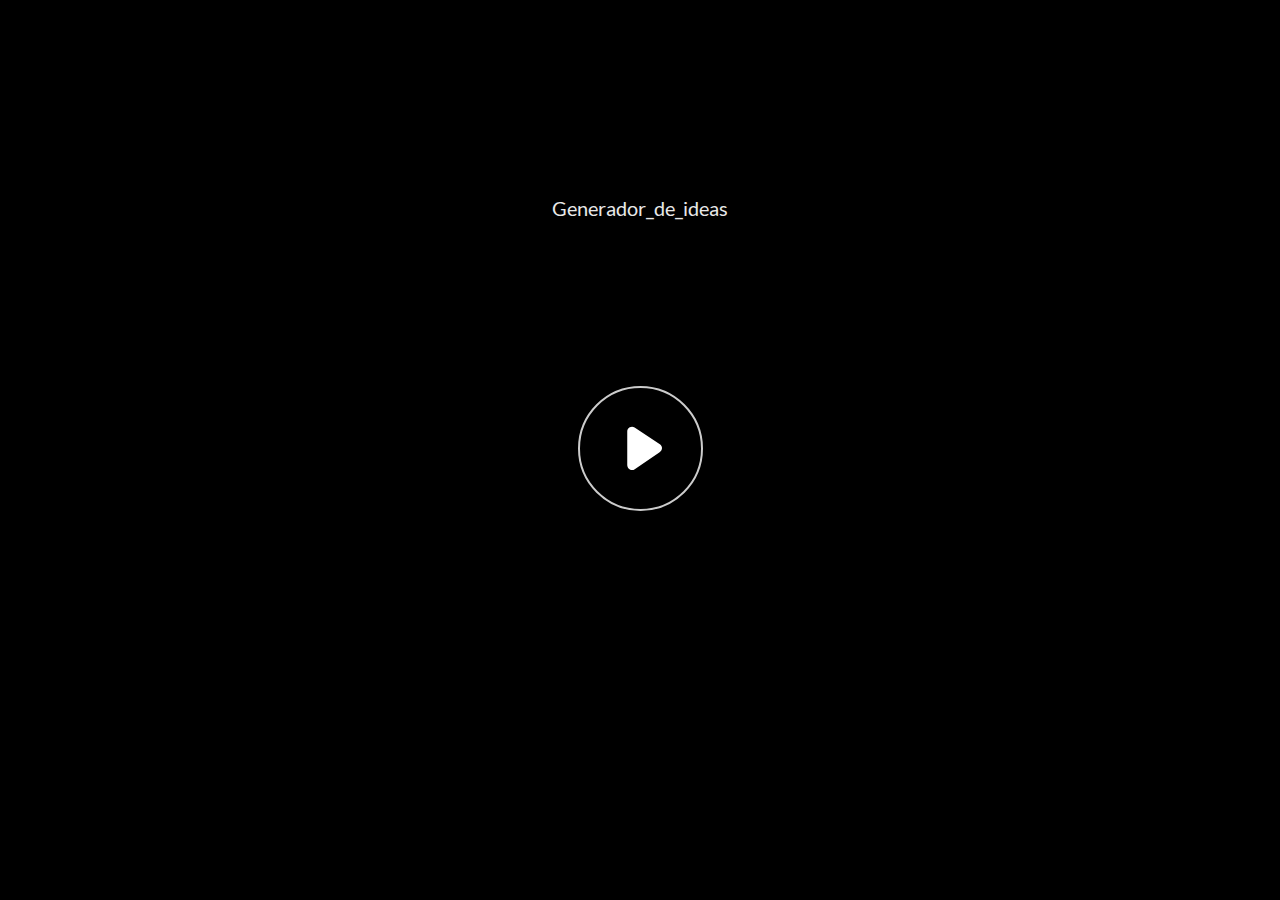
<file: index.html>
<!doctype html>
<html lang="en-US">
<head>
  <meta charset="utf-8">
  <!-- Created using Storyline 360 - http://www.articulate.com  -->
  <!-- version: 3.66.28270.0 -->
  <title>Generador_de_ideas</title>
  <meta http-equiv="x-ua-compatible" content="IE=edge"/>
  <meta name="viewport" content="width=device-width,initial-scale=1,user-scalable=no,shrink-to-fit=no,minimal-ui"/>
  <meta name="apple-mobile-web-app-capable" content="yes"/>
  <style>
    html, body { height: 100%; padding: 0; margin: 0 }
    #app { height: 100%; width: 100%; }
  </style>

  <script>
    window.DS = {};
    window.globals = {
      DATA_PATH_BASE: '',
      HAS_FRAME: true,
      HAS_SLIDE: true,

      lmsPresent: false,
      tinCanPresent: false,
      cmi5Present: false,
      aoSupport: false,
      scale: 'noscale',
      captureRc: false,
      browserSize: 'optimal',
      bgColor: '#282828',
      features: 'AccessibleVideo,IE11Warning,InsertSvgPicture,LayerPresentAsDialog,MultipleQuizTracking,QuestionCorrectVariable,UpdatedThemeEditor',
      themeName: 'unified',
      preloaderColor: '#FFFFFF',
      suppressAnalytics: false,
      productChannel: 'stable',
      publishSource: 'storyline',
      aid: 'aid|dd188a78-aad3-48e3-9cbe-436a69eaffbe',
      cid: '4bf3c7a7-7cc4-422b-bd9a-9acbd06e0011',
      playerVersion: '3.66.28270.0',
      publishTimestamp: '2022-09-01T01:51:03.3868519Z',
      maxIosVideoElements: 10,

      
      parseParams: function(qs) {
        if (window.globals.parsedParams != null) {
          return window.globals.parsedParams;
        }
        qs = (qs || window.location.search.substr(1)).split('+').join(' ');
        var params = {},
            tokens,
            re = /[?&]?([^=]+)=([^&]*)/g;

        while (tokens = re.exec(qs)) {
          params[decodeURIComponent(tokens[1]).trim()] =
            decodeURIComponent(tokens[2]).trim();
        }
        window.globals.parsedParams = params;
        return params;
      }

    };
  </script>
  <script>
    var isIe11 = ('ActiveXObject' in window || window.MSBlobBuilder != null)
      && window.msCrypto != null && !window.ActiveXObject;
    if (isIe11 && window.globals.features.indexOf('IE11Warning') != -1) {
      window.globals.unsupportedBrowser = true;
      document.write(atob('[base64]'));
    }
  </script>
  
  <script>window.THREE = { };</script>
  
</head>
<body style="background: #282828" class="cs-HTML theme-unified">
  <!-- 360 -->
  <script>!function(e){var i=/iPhone/i,o=/iPod/i,n=/iPad/i,t=/(?=.*\bAndroid\b)(?=.*\bMobile\b)/i,d=/Android/i,s=/(?=.*\bAndroid\b)(?=.*\bSD4930UR\b)/i,b=/(?=.*\bAndroid\b)(?=.*\b(?:KFOT|KFTT|KFJWI|KFJWA|KFSOWI|KFTHWI|KFTHWA|KFAPWI|KFAPWA|KFARWI|KFASWI|KFSAWI|KFSAWA)\b)/i,r=/IEMobile/i,h=/(?=.*\bWindows\b)(?=.*\bARM\b)/i,a=/BlackBerry/i,l=/BB10/i,p=/Opera Mini/i,f=/(CriOS|Chrome)(?=.*\bMobile\b)/i,u=/(?=.*\bFirefox\b)(?=.*\bMobile\b)/i,c=new RegExp("(?:Nexus 7|BNTV250|Kindle Fire|Silk|GT-P1000)","i"),w=function(e,i){return e.test(i)},A=function(e){var A=e||navigator.userAgent,v=A.split("[FBAN");if(void 0!==v[1]&&(A=v[0]),this.apple={phone:w(i,A),ipod:w(o,A),tablet:!w(i,A)&&w(n,A),device:w(i,A)||w(o,A)||w(n,A)},this.amazon={phone:w(s,A),tablet:!w(s,A)&&w(b,A),device:w(s,A)||w(b,A)},this.android={phone:w(s,A)||w(t,A),tablet:!w(s,A)&&!w(t,A)&&(w(b,A)||w(d,A)),device:w(s,A)||w(b,A)||w(t,A)||w(d,A)},this.windows={phone:w(r,A),tablet:w(h,A),device:w(r,A)||w(h,A)},this.other={blackberry:w(a,A),blackberry10:w(l,A),opera:w(p,A),firefox:w(u,A),chrome:w(f,A),device:w(a,A)||w(l,A)||w(p,A)||w(u,A)||w(f,A)},this.seven_inch=w(c,A),this.any=this.apple.device||this.android.device||this.windows.device||this.other.device||this.seven_inch,this.phone=this.apple.phone||this.android.phone||this.windows.phone,this.tablet=this.apple.tablet||this.android.tablet||this.windows.tablet,"undefined"==typeof window)return this},v=function(){var e=new A;return e.Class=A,e};"undefined"!=typeof module&&module.exports&&"undefined"==typeof window?module.exports=A:"undefined"!=typeof module&&module.exports&&"undefined"!=typeof window?module.exports=v():"function"==typeof define&&define.amd?define("isMobile",[],e.isMobile=v()):e.isMobile=v()}(this);
    window.isMobile.apple.tablet = window.isMobile.apple.tablet ||
      (navigator.platform === 'MacIntel' && navigator.maxTouchPoints > 1);
    window.isMobile.apple.device = window.isMobile.apple.device || window.isMobile.apple.tablet;
    window.isMobile.tablet = window.isMobile.tablet || window.isMobile.apple.tablet;
    window.isMobile.any = window.isMobile.any || window.isMobile.apple.tablet;
  </script>

  <div id="focus-sink" tabindex="-1"></div>

  <div id="preso"></div>
  <script>
    (function() {

      var classTypes = [ 'desktop', 'mobile', 'phone', 'tablet' ];

      var addDeviceClasses = function(prefix, testObj) {
        var curr, i;
        for (i = 0; i < classTypes.length; i++) {
          curr = classTypes[i];
          if (testObj[curr]) {
            document.body.classList.add(prefix + curr);
          }
        }
      };

      var params = window.globals.parseParams(),
          isDevicePreview = params.devicepreview === '1',
          isPhoneOverride = params.deviceType === 'phone' || (isDevicePreview && params.phone == '1'),
          isTabletOverride = (params.deviceType === 'tablet' || isDevicePreview) && !isPhoneOverride,
          isMobileOverride = isPhoneOverride || isTabletOverride;

      var deviceView = {
        desktop: !window.isMobile.any && !isMobileOverride,
        mobile: window.isMobile.any || isMobileOverride,
        phone: isPhoneOverride || (window.isMobile.phone && !isTabletOverride),
        tablet: isTabletOverride || window.isMobile.tablet
      };

      window.globals.deviceView = deviceView;
      window.isMobile.desktop = !window.isMobile.any;
      window.isMobile.mobile = window.isMobile.any;

      addDeviceClasses('view-', deviceView);

    })();
  </script>
  
  <script src='story_content/user.js' type=text/javascript></script>
  <div class="slide-loader"></div>

  <script>
    var doc = document, loader = doc.body.querySelector('.slide-loader'); [ 1, 2, 3 ].forEach(function(n) { var d = doc.createElement('div'); d.style.backgroundColor = window.globals.preloaderColor; d.classList.add('mobile-loader-dot'); d.classList.add('dot' + n); loader.appendChild(d); });
  </script>

  <div class="mobile-load-title-overlay" style="display: none">
    <div class="mobile-load-title">Generador_de_ideas</div>
  </div>

  <div class="mobile-chrome-warning"></div>

  <div class="warn-connection-dialog" style="display:none">
  <div class="warn-connection-content">
    <p>Internet connection lost</p>
    <p class="warn-connection-status"></p>
    <div class="warn-ui"></div>
  </div>
</div>

<style>
  .warn-connection-dialog {
    background: transparent;
    pointer-events: none;
    position: fixed;
    left: 0;
    top: 0;
    width: 100%;
    height: 100%;
    z-index: 999;
  }

  .warn-connection-content {
    position: absolute;
    width: 170px;
    border-radius: 10px;
    background: white;
    border: 1px solid #ccc;
    color: black;
    box-shadow: 0 5px 40px rgba(0, 0, 0, 5%);
    padding: .6em;
    padding-bottom: none;
    right: 1em;
    top: 1em;
    transition: all 150ms ease-out;
  }

  .warn-connection-dialog.highlight .warn-connection-content {
    background: #ff7575;
    transform: scale(1.05);
  }

  .warn-connection-content p {
    margin: 0; padding: 0;
  }

  .warn-ui {
    position: absolute;
    bottom: 1em;
    width: 100%;
  }
  .warn-connection-status {
    color: red;
  }

  .highlight .warn-connection-status {
    color: white;
  }

  .is-offline .cs-panel * {
    pointer-events: none !important;
  }

  .is-offline .cs-panel {
    pointer-events: all !important;
  }

  .is-offline #nav-controls * {
    pointer-events: none !important;
  }

  .is-offline #nav-controls {
    pointer-events: all !important;
  }
</style>

<script>
  (function() {
    window.DS.connection = {
      warningShown: false,
      assets: {},
      loadingAssetGroup: false
    };

    // @TODO this is POC code and can be cleaned up a bit more if we move forward
    // with the feature

    // The `window.globals.features` variable must be set in `webpack.dev.config` when testing locally - it is not enough
    // to have it in the data - but it must be set there as well.
    var useConnectionMessages = window.AbortController != null && window.location.protocol != 'file:' &&
      window.globals.features.indexOf('ConnectionMessages') != -1;

    window.DS.connection.useConnectionMessages = useConnectionMessages

    var noConnection = 'retrying...';
    var warnEl = document.querySelector('.warn-connection-dialog');
    var statusEl = document.querySelector('.warn-connection-status');

    var assetCount = 0;
    var checkLoadedId;

    function checkAssetsReady() {
      for (var i in DS.connection.assets) {
        if (!DS.connection.assets[i].success) {
          return false;
        }
      }
      return true;
    }

    function stopAssetGroup() {
      if (!useConnectionMessages) { return; }

      assetCount = 0;

      DS.connection.oldAssetGroup = DS.connection.assets;
      DS.connection.assets = {};
      DS.connection.loadingAssetGroup = false;
      clearInterval(checkLoadedId);
    }

    function startAssetGroup() {
      if (!useConnectionMessages) { return; }
      var ticks = 0;
      clearInterval(checkLoadedId);
      checkLoadedId = setInterval(function() {
        var loaded = 0;
        if (assetCount === 0 && loaded === 0) {
          clearInterval(checkLoadedId);
          return;
        }

        for (var i in DS.connection.assets) {
          if (DS.connection.assets[i].success) {
            loaded++;
          }
        }

        if (assetCount === loaded && checkAssetsReady()) {
          for (var i in DS.connection.assets) {
            if (DS.connection.assets[i].action) {
              DS.connection.assets[i].action();
            }
          }
          hideWarning();
          stopAssetGroup();
        }
      }, 100)
    }

    function requiredAsset(url, action, retry, type) {
      if (!useConnectionMessages) { return; }
      if (DS.connection.assets[url]) { return; }

      DS.connection.assets[url] = {
        success: false, action: action, retry: retry, type: type
      };
      assetCount = Object.keys(DS.connection.assets).length;
      if (!DS.connection.loadingAssetGroup) {
        startAssetGroup();
      }
      DS.connection.loadingAssetGroup = true;
    }

    function assetLoaded(url) {
      if (!useConnectionMessages) { return; }
      if (DS.connection.assets[url]) {
        DS.connection.assets[url].success = true;
      }
    }

    function assetFailed(url) {
      if (!useConnectionMessages) { return; }
      if (!DS.connection.assets[url]) {
        if (/\.js$/.test(url)) {
          setTimeout(function() {
            if (DS.connection.lastSlideLoaded != null) {
              DS.connection.lastSlideLoaded();
            }
          }, 300);
        }
        return;
      }
      if (!DS.connection.warningShown) { showWarning(); }
      if (DS.connection.assets[url].retry) {
        setTimeout(function() {
          if (!DS.connection.assets[url].success) {
            DS.connection.assets[url].retry()
          }
        }, 200);
      }
    }

    function hideWarning() {
      document.body.classList.remove('is-offline');
      DS.connection.warningShown = false;
      statusEl.innerHTML = 'connected!';
      warnEl.style.display = 'none';
    }
    DS.connection.hideWarning = hideWarning

    function showWarning(btn) {
      document.body.classList.add('is-offline')
      DS.connection.warningShown = true;
      warnEl.style.display = 'block';
      statusEl.innerHTML = noConnection;
    }

    function highlighWarning() {
      warnEl.classList.add('highlight');
      setTimeout(function() {
        warnEl.classList.remove('highlight');
      }, 500);
    }

    statusEl.innerHTML = noConnection;

    // these will all be noops if the feature flag isn't set in
    // the data and `window.globals.features`
    DS.connection.requiredAsset = requiredAsset;
    DS.connection.assetLoaded = assetLoaded;
    DS.connection.assetFailed = assetFailed;
    DS.connection.stopAssetGroup = stopAssetGroup;
    DS.connection.startAssetGroup = startAssetGroup;

    document.addEventListener('pointerup', e => {
      if (e.target.classList.contains('cs-panel') ||
        e.target.classList.contains('bottom-ui-bg')  ||
        e.target.classList.contains('slide-object')  ||
        e.target.id === 'nav-controls') {
        highlighWarning();
      }
    });
  })();
</script>


  <script>
    
    if (window.autoSpider && window.vInterfaceObject) {
      document.querySelector('.mobile-load-title-overlay').style.display = 'none';
    }
  </script>

  

  <link rel="stylesheet" href="html5/data/css/output.min.css" data-noprefix/>
</body>
<script src="html5/lib/scripts/bootstrapper.min.js"></script>
</html>
</file>
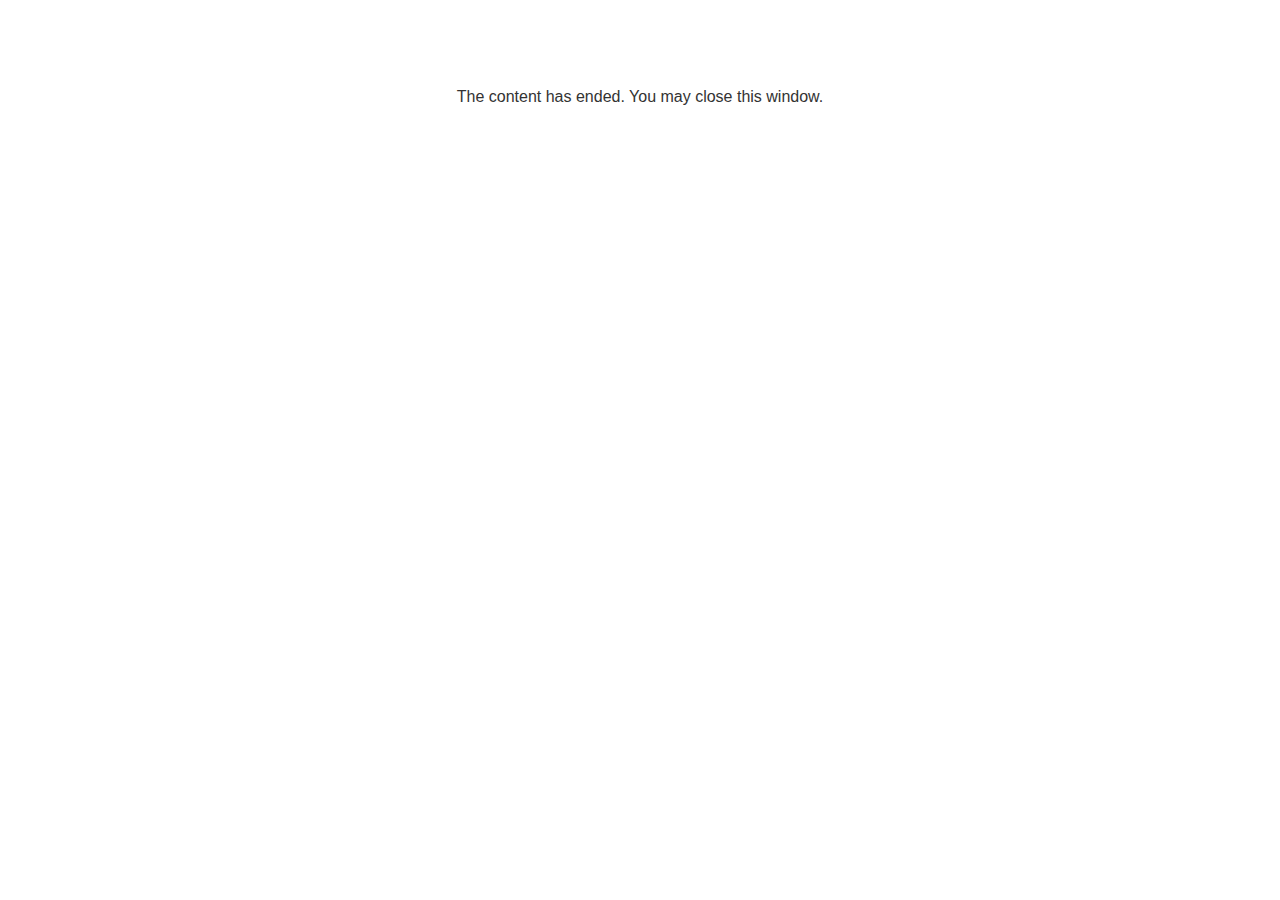
<file: lms/goodbye.html>
<!doctype html>
<html>
<body style="background-color: #ffffff;">

<p role="alert" style="color: #333333;font-family: Lato, articulate, tahoma, arial;font-size: medium;text-align: center;">
<br><br><br><br>
The content has ended. You may close this window.
</p>

</body>
</html>
</file>
<file: html5/data/css/output.min.css>
@font-face {
  font-family: 'LatoBold Charset1_ BoldB1B31604';
  src: url('[data-uri]');
  font-style: normal;
  font-weight: normal;
}
@font-face {
  font-family: 'Lato Charset1_ 5Vl03vJQ2201B425';
  src: url('[data-uri]');
  font-style: normal;
  font-weight: normal;
}
@font-face {
  font-family: 'Iskra Charset1_ 6lGMwB5525345A9';
  src: url('[data-uri]');
  font-style: normal;
  font-weight: normal;
}
@font-face {
  font-family: 'Iskra UbBold CharseBold81DD1F08';
  src: url('[data-uri]');
  font-style: normal;
  font-weight: normal;
}
@font-face {
  font-family: 'Iskra Charset0_v8wz5XXYC5A257AC';
  src: url('[data-uri]');
  font-style: normal;
  font-weight: normal;
}
@font-face {
  font-family: 'Iskra UbBold CharseBoldF63D54F0';
  src: url('[data-uri]');
  font-style: normal;
  font-weight: normal;
}
.cs-HTML {
  background: rgba(40, 40, 40, 1);
}
.cs-npnxnanbnsnfns00000000001 .cs-infopanel  {
  box-shadow: 0 1px 0 rgba(0, 0, 0, 0);
  background: rgba(255, 255, 255, 1);
}
.cs-npnxnanbnsnfns00000000001 .cs-infopanel .cs-link {
  color: rgba(186, 187, 186, 1);
}
.cs-npnxnanbnsnfns00000000001 .cs-infopanel .cs-link:hover {
  color: rgba(255, 255, 255, 1);
}
.cs-npnxnanbnsnfns00000000001 .cs-infopanel .cs-name {
  color: rgba(68, 68, 68, 1);
}
.cs-npnxnanbnsnfns00000000001 .cs-infopanel .cs-title {
  color: rgba(153, 153, 153, 1);
}
.cs-npnxnanbnsnfns00000000001 .cs-infopanelpopup  {
  box-shadow: 0 1px 0 rgba(0, 0, 0, 0);
  background: rgba(0, 0, 0, 0);
}
.cs-npnxnanbnsnfns00000000001 .cs-infopanelpopup .cs-link {
  color: rgba(255, 0, 0, 1);
}
.cs-npnxnanbnsnfns00000000001 .cs-infopanelpopup .cs-link:hover {
  color: rgba(255, 255, 255, 1);
}
.cs-npnxnanbnsnfns00000000001 .cs-infopanelpopup .cs-name {
  color: rgba(255, 255, 255, 1);
}
.cs-npnxnanbnsnfns00000000001 .cs-infopanelpopup .cs-bio {
  color: rgba(186, 187, 186, 1);
}
.cs-npnxnanbnsnfns00000000001 .cs-timer  {
  color: rgba(186, 187, 186, 1);
}
.cs-npnxnanbnsnfns00000000001 .cs-duration stop:first-child {
  stop-color: rgba(60, 60, 60, 1);
}
.cs-npnxnanbnsnfns00000000001 .cs-duration stop:last-child {
  stop-color: rgba(60, 60, 60, 1);
}
.cs-npnxnanbnsnfns00000000001 .cs-elapsed stop:first-child {
  stop-color: rgba(254, 227, 71, 1);
}
.cs-npnxnanbnsnfns00000000001 .cs-elapsed stop:last-child {
  stop-color: rgba(254, 227, 71, 1);
}
.cs-npnxnanbnsnfns00000000001 .cs-timer .cs-pie .cs-innerstroke {
  stroke: rgba(199, 199, 199, 1);
}
.cs-npnxnanbnsnfns00000000001 .cs-timer .cs-pie .cs-innerborder {
  stroke: rgba(255, 255, 255, 1);
}
.cs-npnxnanbnsnfns00000000001 .cs-window  {
  box-shadow: 0 8px 5px rgba(0, 0, 0, 0.2);
  border-color: rgba(49, 99, 0, 0);
  background: rgba(33, 33, 33, 1);
  color: rgba(248, 248, 248, 1);
}
.cs-npnxnanbnsnfns00000000001 .cs-window .cs-diva {
  border-color: rgba(78, 78, 78, 1);
}
.cs-npnxnanbnsnfns00000000001 .cs-window .cs-divb {
  border-color: rgba(78, 78, 78, 0);
}
.cs-npnxnanbnsnfns00000000001 .cs-editor .cs-editor-slide {
  color: rgba(226, 226, 226, 1);
}
.cs-npnxnanbnsnfns00000000001 .cs-editor .cs-editor-html {
  color: rgba(186, 187, 186, 1);
}
.cs-npnxnanbnsnfns00000000001 .cs-editor .cs-editor-button {
  text-shadow: 0 1px 0 rgba(0, 0, 0, 0);
  color: rgba(255, 255, 255, 1);
  border-color: rgba(211, 211, 211, 1);
  background: rgba(34, 34, 34, 1);
}
.cs-npnxnanbnsnfns00000000001 .cs-editor .cs-editor-button:hover {
  background: rgba(68, 68, 68, 1);
}
.cs-npnxnanbnsnfns00000000001 .cs-editor .cs-editor-button:active {
  background: rgba(68, 68, 68, 1);
}
.cs-npnxnanbnsnfns00000000001 .cs-listitem  {
  color: rgba(186, 187, 186, 1);
  border-color: none;
  border: 1px solid transparent;
}
.cs-npnxnanbnsnfns00000000001 .cs-listitem:hover {
  background: rgba(255, 255, 255, 0.06);
  border-color: rgba(108, 108, 108, 1) !important;
  border-width: 1px;
  border-radius: 2px;
  border-style: solid;
  box-sizing: border-box;
}
.cs-npnxnanbnsnfns00000000001 .cs-listitem.hover {
  background: rgba(255, 255, 255, 0.06);
  border-color: rgba(108, 108, 108, 1) !important;
  border-width: 1px;
  border-radius: 2px;
  border-style: solid;
  box-sizing: border-box;
}
.cs-npnxnanbnsnfns00000000001 .cs-glossary  {
  color: rgba(186, 187, 186, 1);
}
.cs-npnxnanbnsnfns00000000001 .cs-glossary .cs-scrolling-panel {
  background: rgba(0, 0, 0, 0);
}
.cs-npnxnanbnsnfns00000000001 .cs-glossary .cs-term.cs-selected .cs-choice-list-trigger {
  color: rgba(255, 255, 255, 1);
  background: rgba(255, 255, 255, 1);
}
.cs-npnxnanbnsnfns00000000001 .cs-glossary .cs-term.cs-selected .cs-choice-list-trigger:focus {
  color: rgba(255, 255, 255, 1);
  background: rgba(255, 255, 255, 1);
}
.cs-npnxnanbnsnfns00000000001 .cs-glossary .cs-term:hover .cs-choice-list-trigger {
  background: rgba(186, 187, 186, 1);
}
.cs-npnxnanbnsnfns00000000001 .cs-glossary .cs-term.hover .cs-choice-list-trigger {
  background: rgba(186, 187, 186, 1);
}
.cs-npnxnanbnsnfns00000000001 .cs-glossary .cs-term .cs-choice-list-trigger:focus {
  background: rgba(186, 187, 186, 1);
}
.cs-npnxnanbnsnfns00000000001 .cs-glossary .cs-diva {
  border-color: rgba(0, 0, 0, 0);
}
.cs-npnxnanbnsnfns00000000001 .cs-glossary .cs-divb {
  border-color: rgba(0, 0, 0, 0);
}
.cs-npnxnanbnsnfns00000000001 .cs-glossary .cs-divc {
  border-color: rgba(0, 0, 0, 0);
}
.cs-npnxnanbnsnfns00000000001 .cs-glossary .cs-heading {
  color: rgba(248, 248, 248, 1);
  font-weight: 700;
}
.note-content p span {
  color: rgba(186, 187, 186, 1);
  line-height: 1.4em;
  font-size: 103.769%;
}
.cs-npnxnanbnsnfns00000000001 .cs-resource .cs-separator {
  border-color: rgba(0, 0, 0, 0);
}
.cs-npnxnanbnsnfns00000000001 .cs-outline  {
  color: rgba(45, 45, 45, 1);
}
.cs-npnxnanbnsnfns00000000001 .cs-outline .cs-diva {
  border-color: rgba(0, 0, 0, 0);
}
.cs-npnxnanbnsnfns00000000001 .cs-outline .cs-divb {
  border-color: rgba(0, 0, 0, 0);
}
.cs-npnxnanbnsnfns00000000001 .cs-outline .cs-divc {
  border-color: rgba(0, 0, 0, 0);
}
.cs-npnxnanbnsnfns00000000001 .cs-outline .cs-search-filter:hover {
  color: rgba(0, 0, 0, 0);
}
.cs-npnxnanbnsnfns00000000001 .cs-outline .cs-search-filter.hover {
  color: rgba(0, 0, 0, 0);
}
.cs-npnxnanbnsnfns00000000001 .cs-transcript  {
  color: rgba(255, 255, 255, 1);
}
.cs-npnxnanbnsnfns00000000001 .cs-transcript .cs-div {
  border-color: rgba(0, 0, 0, 0);
}
.cs-npnxnanbnsnfns00000000001 .cs-tabs:not(.topmenu-item) {
  color: rgba(248, 248, 248, 1);
}
.cs-npnxnanbnsnfns00000000001 .cs-tabs .cs-inner-button:not(.topmenu-item) {
  text-shadow: 0 1px 0 rgba(0, 0, 0, 0);
}
.cs-npnxnanbnsnfns00000000001 .cs-tabs:hover:not(.topmenu-item) {
  color: rgba(248, 248, 248, 1);
}
.cs-npnxnanbnsnfns00000000001 .cs-tabs.cs-selected {
  background: rgba(0, 0, 0, 0);
  color: rgba(248, 248, 248, 1);
}
.cs-npnxnanbnsnfns00000000001 .cs-seekcontrol  {
  background: rgba(0, 0, 0, 0);
  border-color: rgba(0, 0, 0, 0);
}
.cs-npnxnanbnsnfns00000000001 .cs-seekcontrol .cs-button:hover .cs-icon {
  fill: rgba(255, 255, 255, 1);
}
.cs-npnxnanbnsnfns00000000001 .cs-seekcontrol .cs-button.hover .cs-icon {
  fill: rgba(255, 255, 255, 1);
}
.cs-npnxnanbnsnfns00000000001 .cs-seekcontrol .cs-button .cs-icon-shadow {
  fill: rgba(0, 0, 0, 0);
}
.cs-npnxnanbnsnfns00000000001 .cs-seekcontrol .cs-button .cs-icon {
  fill: rgba(180, 180, 180, 1);
}
.cs-npnxnanbnsnfns00000000001 .cs-seekcontrol .cs-seek .cs-fill {
  background: rgba(255, 255, 255, 0.6);
}
.cs-npnxnanbnsnfns00000000001 .cs-seekcontrol .cs-seek {
  background: rgba(108, 108, 108, 1);
  border-color: rgba(0, 0, 0, 0);
}
.cs-npnxnanbnsnfns00000000001 .cs-searchinput .cs-input {
  color: rgba(186, 187, 186, 1);
  border-color: rgba(0, 0, 0, 0);
  background: rgba(255, 255, 255, 0.06);
}
.cs-npnxnanbnsnfns00000000001 .cs-searchinput .cs-input:focus {
  color: rgba(248, 248, 248, 1);
  background: rgba(41, 41, 41, 1);
}
.cs-npnxnanbnsnfns00000000001 .cs-searchinput .cs-input:hover {
  box-shadow: inset 0 0 1px 0 rgba(69, 126, 19, 0);
}
.cs-npnxnanbnsnfns00000000001 .cs-searchinput .cs-input.hover {
  box-shadow: inset 0 0 1px 0 rgba(69, 126, 19, 0);
}
.cs-npnxnanbnsnfns00000000001 .cs-searchinput .cs-button .cs-icon {
  fill: rgba(186, 187, 186, 1);
}
.cs-npnxnanbnsnfns00000000001 .cs-searchinput .cs-button:hover {
  fill: rgba(63, 133, 0, 1);
}
.cs-npnxnanbnsnfns00000000001 .cs-searchinput .cs-button.hover {
  fill: rgba(63, 133, 0, 1);
}
.cs-npnxnanbnsnfns00000000001 .cs-menu  {
  box-shadow: 0 1px 0 rgba(0, 0, 0, 0);
  background: rgba(33, 33, 33, 1);
}
.cs-npnxnanbnsnfns00000000001 .cs-topmenu-item.active .cs-tab {
  background: rgba(33, 33, 33, 1);
}
.cs-npnxnanbnsnfns00000000001 .cs-logo  {
  box-shadow: 0 1px 0 rgba(37, 75, 0, 1);
  background: rgba(255, 255, 255, 0);
}
.cs-npnxnanbnsnfns00000000001 .cs-checkbox  {
  color: rgba(255, 255, 255, 1);
}
.cs-npnxnanbnsnfns00000000001 .cs-checkbox:hover {
  border-color: rgba(175, 221, 130, 1);
}
.cs-npnxnanbnsnfns00000000001 .cs-checkbox.hover {
  border-color: rgba(175, 221, 130, 1);
}
.cs-npnxnanbnsnfns00000000001 .cs-checkbox .cs-box {
  color: rgba(255, 255, 255, 1);
  border-color: rgba(42, 83, 0, 1);
}
.cs-npnxnanbnsnfns00000000001 .cs-checkbox .cs-box:checked::after {
  color: rgba(43, 196, 0, 1);
}
.cs-npnxnanbnsnfns00000000001 .cs-button  {
  text-shadow: 0 1px 0 rgba(0, 0, 0, 0);
  color: rgba(186, 187, 186, 1);
  border-color: rgba(0, 0, 0, 0);
  background: rgba(0, 0, 0, 0);
  box-shadow: 0 1px 0 rgba(0, 0, 0, 0);
}
.cs-npnxnanbnsnfns00000000001 .cs-button .cs-icon {
  fill: rgba(186, 187, 186, 1);
}
.cs-npnxnanbnsnfns00000000001 .cs-button .cs-icon-shadow {
  fill: rgba(0, 0, 0, 0);
}
.cs-npnxnanbnsnfns00000000001 .cs-button:hover {
  background: rgba(248, 248, 248, 1);
}
.cs-npnxnanbnsnfns00000000001 .cs-button.hover {
  background: rgba(248, 248, 248, 1);
}
.cs-npnxnanbnsnfns00000000001 .cs-button:active {
  background: rgba(0, 0, 0, 0);
}
.cs-npnxnanbnsnfns00000000001 .cs-button.cs-disabled:hover {
  background: rgba(0, 0, 0, 0);
}
.cs-npnxnanbnsnfns00000000001 .cs-button.cs-disabled.hover {
  background: rgba(0, 0, 0, 0);
}
.cs-npnxnanbnsnfns00000000001 .cs-button.cs-disabled:active {
  background: rgba(0, 0, 0, 0);
}
.cs-npnxnanbnsnfns00000000001 .cs-button.cs-volume:hover {
  background: rgba(0, 0, 0, 0);
}
.cs-npnxnanbnsnfns00000000001 .cs-button.cs-volume.hover {
  background: rgba(0, 0, 0, 0);
}
.cs-npnxnanbnsnfns00000000001 .cs-button.cs-volume:active {
  background: rgba(0, 0, 0, 0);
}
.cs-npnxnanbnsnfns00000000001.cs-base  {
  color: rgba(186, 187, 186, 1);
  border-color: rgba(40, 40, 40, 1);
  background: rgba(40, 40, 40, 1);
}
.cs-npnxnanbnsnfns00000000001.cs-base .cs-separator .cs-diva {
  background: rgba(69, 69, 69, 1);
}
.cs-npnxnanbnsnfns00000000001.cs-base .cs-separator .cs-divb {
  background: rgba(0, 0, 0, 0);
}
.cs-npnxnanbnsnfns00000000001.cs-base .cs-topmenu-item.active .cs-tab {
  border-color: rgba(69, 69, 69, 1);
}
.cs-npnxnanbnsnfns00000000001.cs-base .cs-topmenu-item.active .cs-panel {
  border-color: rgba(69, 69, 69, 1);
}
.cs-npnxnanbnsnfns00000000001.cs-base .cs-left {
  background: rgba(33, 33, 33, 1);
}
.cs-npnxnanbnsnfns00000000001.cs-base .cs-area-primary .cs-slide-container {
  background: rgba(40, 40, 40, 1);
}
.cs-npnxnanbnsnfns00000000001.cs-base.cs-custom-theme .cs-brandhighlight-bg {
  background: rgba(79, 189, 244, 1) !important;
}
.cs-npnxnanbnsnfns00000000001.cs-base.cs-custom-theme .cs-brandhighlight-secondary-bg {
  background: rgba(255, 255, 255, 1) !important;
}
.cs-npnxnanbnsnfns00000000001.cs-base.cs-custom-theme .cs-brandhighlight-border {
  border-color: rgba(79, 189, 244, 1) !important;
}
.cs-npnxnanbnsnfns00000000001.cs-base.cs-custom-theme .cs-brandhighlight-text {
  color: rgba(79, 189, 244, 1) !important;
}
.cs-npnxnanbnsnfns00000000001.cs-base.cs-custom-theme .cs-brandhighlight-fill {
  fill: rgba(79, 189, 244, 1) !important;
}
.cs-npnxnanbnsnfns00000000001.cs-base.cs-custom-theme .cs-listitem.cs-selected {
  background-color: rgba(255, 255, 255, 0.06) !important;
}
.cs-npnxnanbnsnfns00000000001 .cs-volume::-moz-range-thumb {
  border-color: rgba(43, 85, 0, 1);
  box-shadow: inset 0 0 1px 0 rgba(43, 85, 0, 1);
  background: rgba(255, 255, 255, 1);
}
.cs-npnxnanbnsnfns00000000001 .cs-volume::-ms-thumb {
  border-color: rgba(43, 85, 0, 1);
  box-shadow: inset 0 0 1px 0 rgba(43, 85, 0, 1);
  background: rgba(255, 255, 255, 1);
}
.cs-npnxnanbnsnfns00000000001 .cs-volume::-webkit-slider-thumb {
  border-color: rgba(43, 85, 0, 1);
  box-shadow: inset 0 0 1px 0 rgba(43, 85, 0, 1);
  background: rgba(255, 255, 255, 1);
}
.cs-npnxnanbnsnfns00000000001 .cs-volume::-moz-range-track {
  border-color: rgba(66, 140, 1, 1);
  background: rgba(108, 108, 108, 1);
}
.cs-npnxnanbnsnfns00000000001 .cs-volume::-ms-track {
  border-color: rgba(66, 140, 1, 1);
  background: rgba(108, 108, 108, 1);
}
.cs-npnxnanbnsnfns00000000001 .cs-volume::-webkit-slider-runnable-track {
  border-color: rgba(66, 140, 1, 1);
  background: rgba(108, 108, 108, 1);
}
body.show-focus .tab-focus-box {
  box-shadow: 0 0 0 1px rgba(255, 255, 0, 1), 0 0 0 3px rgba(0, 32, 96, 1), 0 0 5px 5px rgba(255, 255, 0, 1);
  border-color: transparent;
  outline: 2px transparent solid;
}
.skipnav {
  box-shadow: 0 0 0 1px rgba(255, 255, 0, 1), 0 0 0 3px rgba(0, 32, 96, 1), 0 0 5px 5px rgba(255, 255, 0, 1);
  border-color: transparent;
  outline: 2px transparent solid;
}
.cs-npnxnanbnsnfns00000000001 .cs-listitem:hover {
  color: none;
}
.cs-npnxnanbnsnfns00000000001 .cs-listitem.hover {
  color: none;
}
.cs-npnxnanbnsnfns00000000001 .cs-listitem.cs-viewed {
  color: #BABBBA;
}
.cs-npnxnanbnsnfns00000000001 .cs-listitem {
  color: #BABBBA;
}
.cs-npnxnanbnsnfns00000000001 .cs-listitem:hover .cs-icon-carrot * {
  fill: none;
}
.cs-npnxnanbnsnfns00000000001 .cs-listitem.hover .cs-icon-carrot * {
  fill: none;
}
.cs-npnxnanbnsnfns00000000001 .cs-listitem .cs-icon-carrot {
  color: none;
  top: calc(3px);
}
.cs-npnxnanbnsnfns00000000001 .cs-listitem .cs-icon-carrot .cs-shadow {
  color: #F8F8F8;
}
.cs-npnxnanbnsnfns00000000001 .item-collapsible .is-scene {
  color: #F8F8F8 !important;
  font-weight: 700;
}
.cs-npnxnanbnsnfns00000000001 .is-scene .cs-icon-carrot * {
  color: #F8F8F8 !important;
  font-weight: 700;
}
.cs-npnxnanbnsnfns00000000001 .is-scene:not(.outline-links-collapse) > a {
  color: #F8F8F8;
}
.cs-npnxnanbnsnfns00000000001 .is-scene:not(.outline-links-collapse) .cs-icon-carrot * {
  fill: none !important;
  color: #F8F8F8 !important;
}
.cs-npnxnanbnsnfns00000000001 .tabs, .cs-npnxnanbnsnfns00000000001 .cs-logo {
  border-bottom: 1px solid rgba(108, 108, 108, 1);
}
.cs-npnxnanbnsnfns00000000001 .area-secondary-wrapper:after {
  background-image: url('[data-uri]');
  background-size: 100%;
}
.cs-npnxnanbnsnfns00000000001 .panel-footer {
  background: #212121;
}
.cs-npnxnanbnsnfns00000000001 #outline-search {
  background: rgba(255, 255, 255, 0.06);
  border-color: rgba(108, 108, 108, 1);
  border-width: 1px;
  border-style: solid;
}
.cs-npnxnanbnsnfns00000000001 .topmenu-panel #outline-search {
  background: #545454;
}
.cs-npnxnanbnsnfns00000000001 .search-icon circle, .cs-npnxnanbnsnfns00000000001 .search-icon path {
  stroke: #BABBBA;
}
.cs-npnxnanbnsnfns00000000001 #outline-search input[type   =search] {
  color: #F8F8F8;
}
.cs-npnxnanbnsnfns00000000001 #outline-search ::-webkit-input-placeholder {
  color: #BABBBA !important;
}
.cs-npnxnanbnsnfns00000000001 #outline-search :-ms-input-placeholder {
  color: #BABBBA !important;
}
.cs-npnxnanbnsnfns00000000001 #outline-search ::-moz-placeholder {
  color: #BABBBA !important;
  opacity: 1;
}
.cs-npnxnanbnsnfns00000000001 .cs-topmenu-item.active, body:not(.is-touchable-tablet) .cs-npnxnanbnsnfns00000000001 .cs-topmenu-item:hover {
  color: #F8F8F8;
}
.cs-npnxnanbnsnfns00000000001 .cs-topmenu-item.button-tapped {
  color: #F8F8F8;
}
.cs-npnxnanbnsnfns00000000001 .cs-topmenu-item.active .cs-tab, .cs-npnxnanbnsnfns00000000001 .cs-topmenu-item .cs-tab {
  background: transparent !important;
  border: none !important;
}
.cs-npnxnanbnsnfns00000000001 .top-tabs-drop-icon div {
  background: #BABBBA;
}
.cs-npnxnanbnsnfns00000000001 .cs-panel.topmenu-panel .panel-content, .cs-npnxnanbnsnfns00000000001 .top-tabs-drop {
  background: #212121;
}
.cs-npnxnanbnsnfns00000000001 .cs-topmenu-item.active .cs-panel {
  background: #212121;
}
.cs-npnxnanbnsnfns00000000001 .cs-menu.topmenu-panel, .cs-npnxnanbnsnfns00000000001 .top-tabs-drop {
  border: 1px solid rgba(69, 69, 69, 1) !important;
  border-radius: 3px;
}
.cs-npnxnanbnsnfns00000000001 .resources .resources-list a:hover {
  background: rgba(255, 255, 255, 0.06);
}
body:not(.is-touchable-tablet) .cs-npnxnanbnsnfns00000000001 .resources .resources-list a:hover {
  background: rgba(255, 255, 255, 0.06);
}
.cs-npnxnanbnsnfns00000000001 .resources .resources-list a.hover {
  background: rgba(255, 255, 255, 0.06);
}
body:not(.is-touchable-tablet) .cs-npnxnanbnsnfns00000000001 .resources .resources-list a.hover {
  background: rgba(255, 255, 255, 0.06);
}
.cs-npnxnanbnsnfns00000000001 .resources .resources-list a.button-tapped {
  background: rgba(255, 255, 255, 0.06);
}
.cs-npnxnanbnsnfns00000000001 .cs-icon path, .cs-npnxnanbnsnfns00000000001 .cs-icon rect, .cs-npnxnanbnsnfns00000000001 .cs-icon polygon, .cs-npnxnanbnsnfns00000000001 .menu-icon-wrapper.menu-icon-wrapper-hover path {
  fill: #BABBBA;
}
.cs-npnxnanbnsnfns00000000001 .cs-icon .icon-stroke-only {
  fill: none !important;
  stroke: #BABBBA !important;
}
body:not(.is-touchable-tablet) .cs-npnxnanbnsnfns00000000001 .cs-button:hover .cs-icon path, body:not(.is-touchable-tablet) .cs-npnxnanbnsnfns00000000001 .cs-button:hover .cs-icon rect, body:not(.is-touchable-tablet) .cs-npnxnanbnsnfns00000000001 .cs-button:hover .cs-icon polygon {
  fill: #F8F8F8;
}
body:not(.is-touchable-tablet) .cs-npnxnanbnsnfns00000000001 .cs-tabs:hover .search-icon circle, body:not(.is-touchable-tablet) .cs-npnxnanbnsnfns00000000001 .cs-tabs:hover .search-icon path {
  stroke: #F8F8F8;
}
.cs-npnxnanbnsnfns00000000001 .cs-button.button-tapped .cs-icon path, .cs-npnxnanbnsnfns00000000001 .cs-button.button-tapped .cs-icon rect, .cs-npnxnanbnsnfns00000000001 .cs-button.button-tapped .cs-icon polygon {
  fill: #F8F8F8;
}
body:not(.is-touchable-tablet) .cs-npnxnanbnsnfns00000000001 .cs-button:hover .cs-icon .icon-stroke-only {
  fill: none !important;
  stroke: #F8F8F8 !important;
}
.cs-npnxnanbnsnfns00000000001 .cs-button:button-tapped .cs-icon .icon-stroke-only {
  fill: none !important;
  stroke: #F8F8F8 !important;
}
.cs-npnxnanbnsnfns00000000001 .menu-icon-wrapper.menu-icon-wrapper-hover svg path {
  fill: #F8F8F8;
}
.floating-sidebar:not(.sidebar-closed) .cs-npnxnanbnsnfns00000000001 #hamburger .menu-icon-wrapper svg path {
  fill: #BABBBA;
}
.floating-sidebar:not(.sidebar-closed) .cs-npnxnanbnsnfns00000000001 #hamburger .menu-icon-wrapper.menu-icon-wrapper-hover svg path {
  fill: #F8F8F8;
}
.cs-npnxnanbnsnfns00000000001 .volume .btn:before {
  background-image: url('[data-uri]');
}
.cs-npnxnanbnsnfns00000000001 .volume-track {
  background: #6C6C6C;
}
.cs-npnxnanbnsnfns00000000001 .volume-icon circle {
  stroke: #BABBBA;
}
.cs-npnxnanbnsnfns00000000001 .cs-settings > .settings-panel {
  background: #212121;
  border: 1px solid rgba(69, 69, 69, 1) !important;
  border-radius: 3px;
}
.cs-npnxnanbnsnfns00000000001 .cs-settings > .panel-down-arrow {
  fill: #212121;
}
.cs-npnxnanbnsnfns00000000001 .switch-toggle .border {
  stroke: #7C7C7C;
}
.cs-npnxnanbnsnfns00000000001 .switch-toggle .thumb-off .thumb {
  fill: #A2A2A2;
}
.cs-npnxnanbnsnfns00000000001 .switch-toggle .thumb-on .track {
  fill: rgba(79, 189, 244, 1);
}
.cs-npnxnanbnsnfns00000000001 .switch-toggle .thumb-off .track {
  fill: rgba(255, 255, 255, 0.1);
}
.cs-npnxnanbnsnfns00000000001 .switch-label {
  color: #BABBBA;
}
.cs-npnxnanbnsnfns00000000001 .cs-panel .scrollarea-btn:after {
  background: rgba(179, 180, 179, 0.75);
}
.scrollarea-scrollbar:hover .scrollarea-btn:after, .scrollarea-scrollbar.highlight-scrollbar .scrollarea-btn:after {
  background: rgba(179, 180, 179, 0.75);
}
.floating-sidebar .sidebar-overlay {
  background: rgba(0, 0, 0, 0.85);
}
.cs-npnxnanbnsnfns00000000001 .overlay-message {
  background: rgba(0, 0, 0, 0.85);
}
.cs-npnxnanbnsnfns00000000001 .top-ui-bg, .cs-npnxnanbnsnfns00000000001 .bottom-ui-bg, .cs-npnxnanbnsnfns00000000001 .right-ui-bg, .cs-npnxnanbnsnfns00000000001 .left-ui-bg {
  background: rgba(40, 40, 40, 0.8);
}
.cs-npnxnanbnsnfns00000000001 .circle-progress-bg {
  fill: #282828;
}
.cs-npnxnanbnsnfns00000000001 .circle-progress-well {
  fill: #6C6C6C;
}
.cs-npnxnanbnsnfns00000000001 .circle-progress-pie {
  stroke: #6C6C6C;
}
.cs-npnxnanbnsnfns00000000001 .lightbox .option-pane {
  background: rgba(40, 40, 40, 0.8);
}
.cs-npnxnanbnsnfns00000000001 .lightbox .option-pane:before {
  background: #282828;
}
.cs-npnxnanbnsnfns00000000001 .message-window {
  background: #212121;
  border: 1px solid rgba(69, 69, 69, 1) !important;
  border-radius: 3px;
}
.cs-npnxnanbnsnfns00000000001 .message-window-header p, .cs-npnxnanbnsnfns00000000001 .message-window-text {
  color: #F8F8F8;
}
.cs-npnxnanbnsnfns00000000001 .message-window-header p {
  border-bottom: 1px solid rgba(255, 255, 255, 1);
}
.cs-npnxnanbnsnfns00000000001 .message-window button.slide-object-button {
  border: 1px solid rgba(255, 255, 255, 1) !important;
}
.cs-npnxnanbnsnfns00000000001 .message-window button.slide-object-button:hover {
  background: rgba(255, 255, 255, 0.06) !important;
}
.message-window .slide-object-button tspan, .message-window .slide-object-button-text tspan {
  fill: #F8F8F8 !important;
}
body:not(.is-touchable-tablet) .cs-npnxnanbnsnfns00000000001 .cs-button:hover .text {
  color: #F8F8F8;
}
.cs-npnxnanbnsnfns00000000001 .cs-button.button-tapped .text {
  color: #F8F8F8;
}
.cs-npnxnanbnsnfns00000000001.cs-base {
  background: #282828;
}
.cs-npnxnanbnsnfns00000000001 .cs-menu {
  background: transparent;
}
.cs-npnxnanbnsnfns00000000001 .progress-bar .progress-bar-fill:after {
  background: #FFFFFF !important;
}
.cs-npnxnanbnsnfns00000000001 .volume-dot {
  background: #FFFFFF !important;
}
.fn-npnxnanbsnfns00000000001 {
  font-family: 'Lato22AB4CAF';
  -webkit-font-variant-ligatures: no-common-ligatures;
  font-variant-ligatures: no-common-ligatures;
}
.fn-pxabnsnfns00000000001 {
  font-family: 'Lato22AB4CAF';
  -webkit-font-variant-ligatures: no-common-ligatures;
  font-variant-ligatures: no-common-ligatures;
}
.fn-npxnabnsnfns00000000001 {
  font-family: 'Lato22AB4CAF';
  -webkit-font-variant-ligatures: no-common-ligatures;
  font-variant-ligatures: no-common-ligatures;
}
.fn-npnxnanbnsnfns00000000001 {
  font-family: 'Lato22AB4CAF';
  -webkit-font-variant-ligatures: no-common-ligatures;
  font-variant-ligatures: no-common-ligatures;
}
.fn-pxabnsnfns00000000000 {
  font-family: 'Lato22AB4CAF';
  -webkit-font-variant-ligatures: no-common-ligatures;
  font-variant-ligatures: no-common-ligatures;
}
@font-face {
  font-family: 'Lato22AB4CAF';
  src: url('[data-uri]');
  font-style: normal;
  font-weight: bold;
}
@font-face {
  font-family: 'Lato22AB4CAF';
  src: url('[data-uri]');
  font-style: normal;
  font-weight: normal;
}
.cs-InvalidPromptSlide .cs-5gDgHwtYfAt-InvalidPromptSlide-btn0 {
  color: rgba(255, 255, 255, 1);
  border-color: rgba(211, 211, 211, 1);
  background: rgba(34, 34, 34, 1);
  text-shadow: 0 1px 0 rgba(0, 0, 0, 0);
}
.cs-InvalidPromptSlide .cs-5gDgHwtYfAt-InvalidPromptSlide-btn0 .cs-html {
  color: rgba(186, 187, 186, 1);
}
.cs-InvalidPromptSlide .cs-5gDgHwtYfAt-InvalidPromptSlide-btn0 .cs-slide {
  border-color: rgba(226, 226, 226, 1);
}
.cs-InvalidPromptSlide .cs-5gDgHwtYfAt-InvalidPromptSlide-btn0:hover {
  background: rgba(68, 68, 68, 1);
}
.cs-InvalidPromptSlide .cs-5gDgHwtYfAt-InvalidPromptSlide-btn0:active {
  background: rgba(68, 68, 68, 1);
}
.cs-PrintPromptSlide .cs-5gDgHwtYfAt-PrintPromptSlide-btn0 {
  color: rgba(255, 255, 255, 1);
  border-color: rgba(211, 211, 211, 1);
  background: rgba(34, 34, 34, 1);
  text-shadow: 0 1px 0 rgba(0, 0, 0, 0);
}
.cs-PrintPromptSlide .cs-5gDgHwtYfAt-PrintPromptSlide-btn0 .cs-html {
  color: rgba(186, 187, 186, 1);
}
.cs-PrintPromptSlide .cs-5gDgHwtYfAt-PrintPromptSlide-btn0 .cs-slide {
  border-color: rgba(226, 226, 226, 1);
}
.cs-PrintPromptSlide .cs-5gDgHwtYfAt-PrintPromptSlide-btn0:hover {
  background: rgba(68, 68, 68, 1);
}
.cs-PrintPromptSlide .cs-5gDgHwtYfAt-PrintPromptSlide-btn0:active {
  background: rgba(68, 68, 68, 1);
}
.cs-ScrollPromptSlide .cs-5gDgHwtYfAt-ScrollPromptSlide-btn0 {
  color: rgba(255, 255, 255, 1);
  border-color: rgba(211, 211, 211, 1);
  background: rgba(34, 34, 34, 1);
  text-shadow: 0 1px 0 rgba(0, 0, 0, 0);
}
.cs-ScrollPromptSlide .cs-5gDgHwtYfAt-ScrollPromptSlide-btn0 .cs-html {
  color: rgba(186, 187, 186, 1);
}
.cs-ScrollPromptSlide .cs-5gDgHwtYfAt-ScrollPromptSlide-btn0 .cs-slide {
  border-color: rgba(226, 226, 226, 1);
}
.cs-ScrollPromptSlide .cs-5gDgHwtYfAt-ScrollPromptSlide-btn0:hover {
  background: rgba(68, 68, 68, 1);
}
.cs-ScrollPromptSlide .cs-5gDgHwtYfAt-ScrollPromptSlide-btn0:active {
  background: rgba(68, 68, 68, 1);
}
.cs-ResumePromptSlide .cs-5gDgHwtYfAt-ResumePromptSlide-btn0 {
  color: rgba(255, 255, 255, 1);
  border-color: rgba(211, 211, 211, 1);
  background: rgba(34, 34, 34, 1);
  text-shadow: 0 1px 0 rgba(0, 0, 0, 0);
}
.cs-ResumePromptSlide .cs-5gDgHwtYfAt-ResumePromptSlide-btn0 .cs-html {
  color: rgba(186, 187, 186, 1);
}
.cs-ResumePromptSlide .cs-5gDgHwtYfAt-ResumePromptSlide-btn0 .cs-slide {
  border-color: rgba(226, 226, 226, 1);
}
.cs-ResumePromptSlide .cs-5gDgHwtYfAt-ResumePromptSlide-btn0:hover {
  background: rgba(68, 68, 68, 1);
}
.cs-ResumePromptSlide .cs-5gDgHwtYfAt-ResumePromptSlide-btn0:active {
  background: rgba(68, 68, 68, 1);
}
.cs-ResumePromptSlide .cs-5gDgHwtYfAt-ResumePromptSlide-btn1 {
  color: rgba(255, 255, 255, 1);
  border-color: rgba(211, 211, 211, 1);
  background: rgba(34, 34, 34, 1);
  text-shadow: 0 1px 0 rgba(0, 0, 0, 0);
}
.cs-ResumePromptSlide .cs-5gDgHwtYfAt-ResumePromptSlide-btn1 .cs-html {
  color: rgba(186, 187, 186, 1);
}
.cs-ResumePromptSlide .cs-5gDgHwtYfAt-ResumePromptSlide-btn1 .cs-slide {
  border-color: rgba(226, 226, 226, 1);
}
.cs-ResumePromptSlide .cs-5gDgHwtYfAt-ResumePromptSlide-btn1:hover {
  background: rgba(68, 68, 68, 1);
}
.cs-ResumePromptSlide .cs-5gDgHwtYfAt-ResumePromptSlide-btn1:active {
  background: rgba(68, 68, 68, 1);
}
.cs-ExternalInterfaceErrorSlide .cs-buttonOK {
  color: rgba(255, 255, 255, 1);
  border-color: rgba(211, 211, 211, 1);
  background: rgba(34, 34, 34, 1);
  text-shadow: 0 1px 0 rgba(0, 0, 0, 0);
}
.cs-ExternalInterfaceErrorSlide .cs-buttonOK .cs-html {
  color: rgba(186, 187, 186, 1);
}
.cs-ExternalInterfaceErrorSlide .cs-buttonOK .cs-slide {
  border-color: rgba(226, 226, 226, 1);
}
.cs-ExternalInterfaceErrorSlide .cs-buttonOK:hover {
  background: rgba(68, 68, 68, 1);
}
.cs-ExternalInterfaceErrorSlide .cs-buttonOK:active {
  background: rgba(68, 68, 68, 1);
}
</file>
